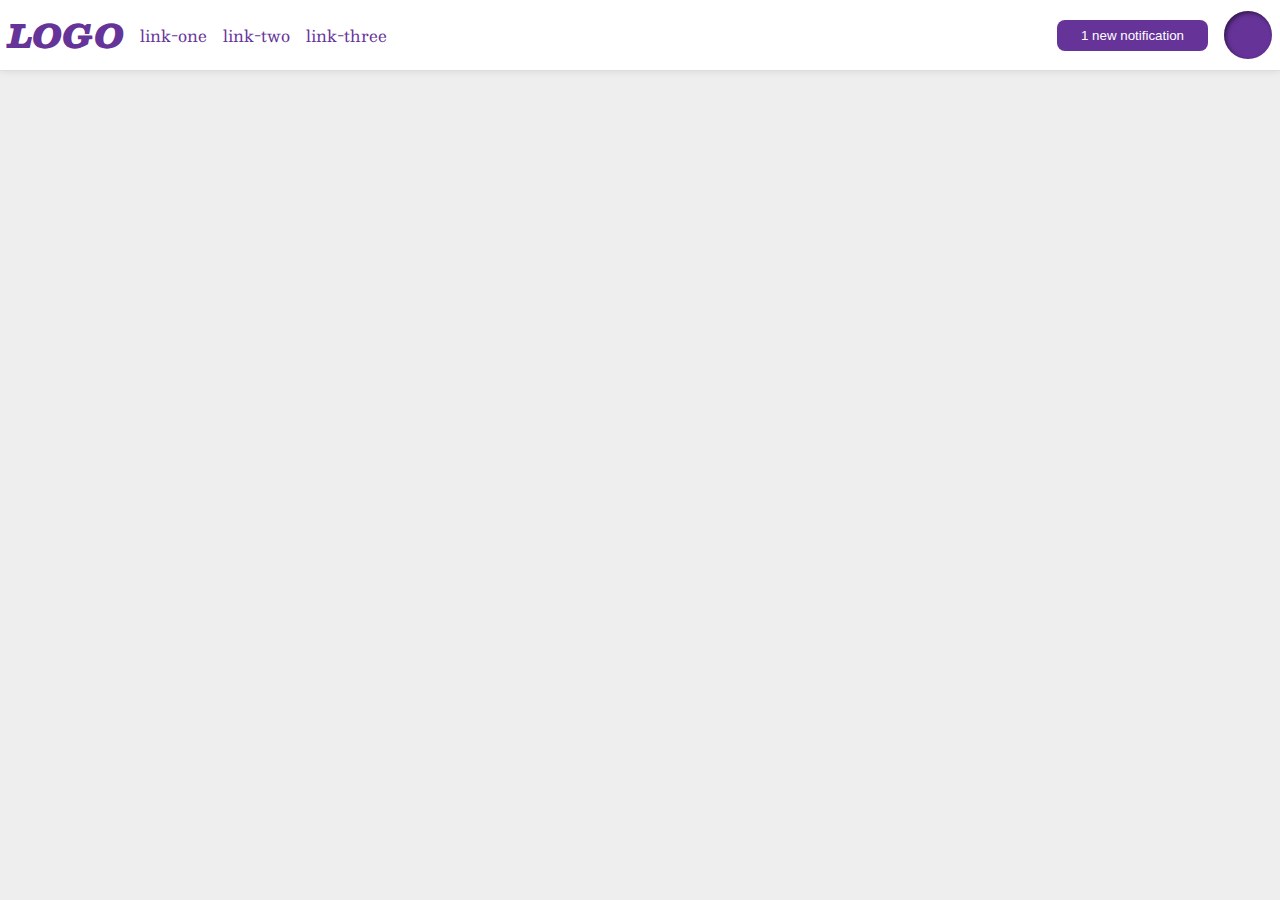
<file: flex/03-flex-header-2/index.html>
<!DOCTYPE html>
<html lang="en">
  <head>
    <meta charset="UTF-8">
    <meta http-equiv="X-UA-Compatible" content="IE=edge">
    <meta name="viewport" content="width=device-width, initial-scale=1.0">
    <title>Flex Header 2</title>
    <link rel="stylesheet" href="style.css">
  </head>
  <body>
    <div class="header">
      <div class="header-container_left">
      <div class="logo">
        LOGO
      </div>
      <ul class="links">
        <li><a href="google.com">link-one</a></li>
        <li><a href="google.com">link-two</a></li>
        <li><a href="google.com">link-three</a></li>
      </ul>
    </div>
    <div class="header-container_right">
      <button class="notifications">
        1 new notification
      </button>
      <div class="profile-image"></div>
    </div>
  </div>
  </body>
</html>
</file>
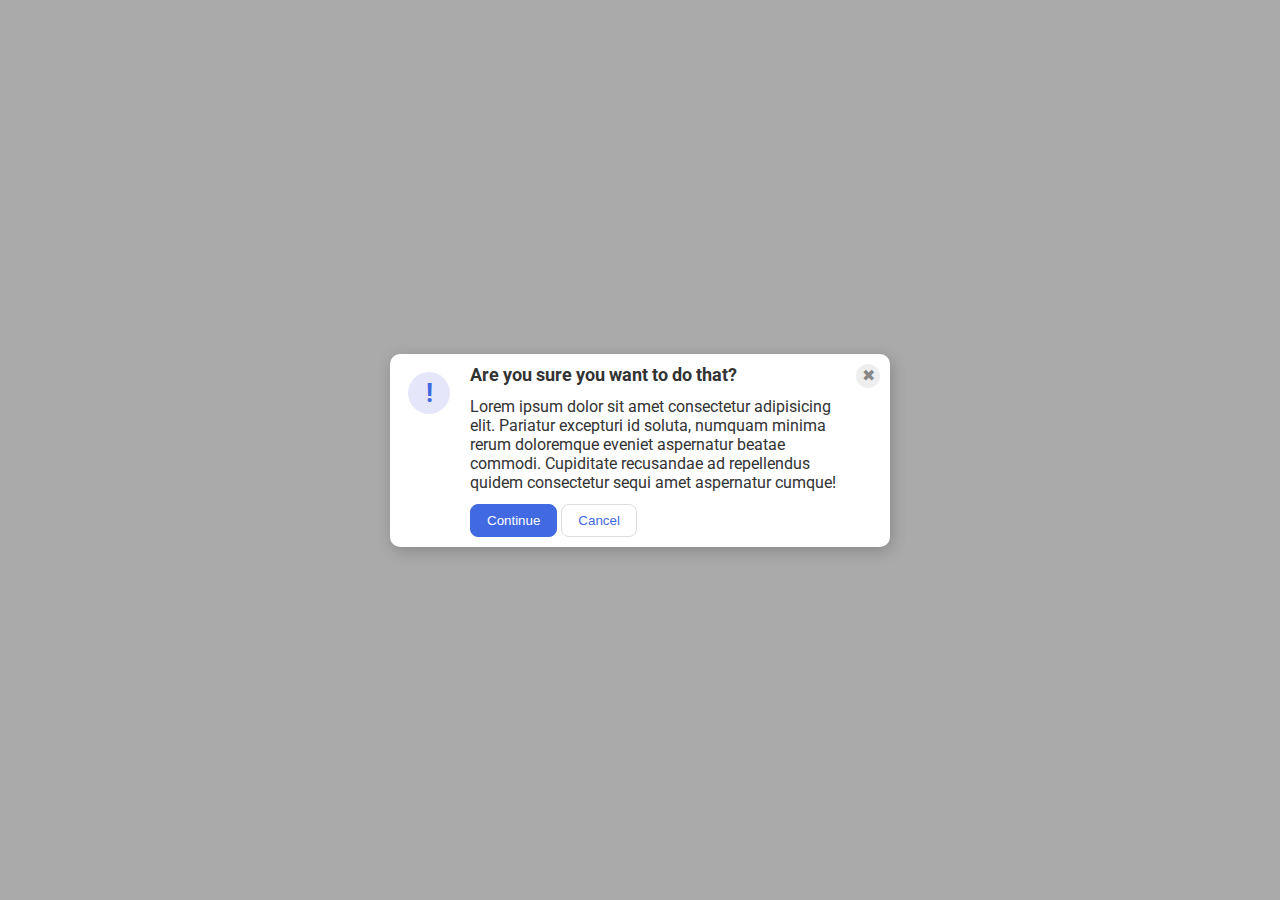
<file: flex/05-flex-modal/index.html>
<!DOCTYPE html>
<html lang="en">
  <head>
    <meta charset="UTF-8">
    <meta http-equiv="X-UA-Compatible" content="IE=edge">
    <meta name="viewport" content="width=device-width, initial-scale=1.0">
    <link rel="stylesheet" href="style.css">
    <title>Modal</title>
  </head>
  <body>
    <div class="modal">
        <div class="icon">!</div>
        
      <div class="text-container">
        <div class="text-items">
          <div class="header">Are you sure you want to do that?</div>
          <div class="text">Lorem ipsum dolor sit amet consectetur adipisicing elit. Pariatur excepturi id soluta, numquam minima rerum doloremque eveniet aspernatur beatae commodi. Cupiditate recusandae ad repellendus quidem consectetur sequi amet aspernatur cumque!</div>
          <div class="buttons">
          <button class="continue">Continue</button>
          <button class="cancel">Cancel</button>
        </div>
        </div>
      </div>
      <div class="close-button">✖</div>
    </div>
  </body>
</html>
</file>
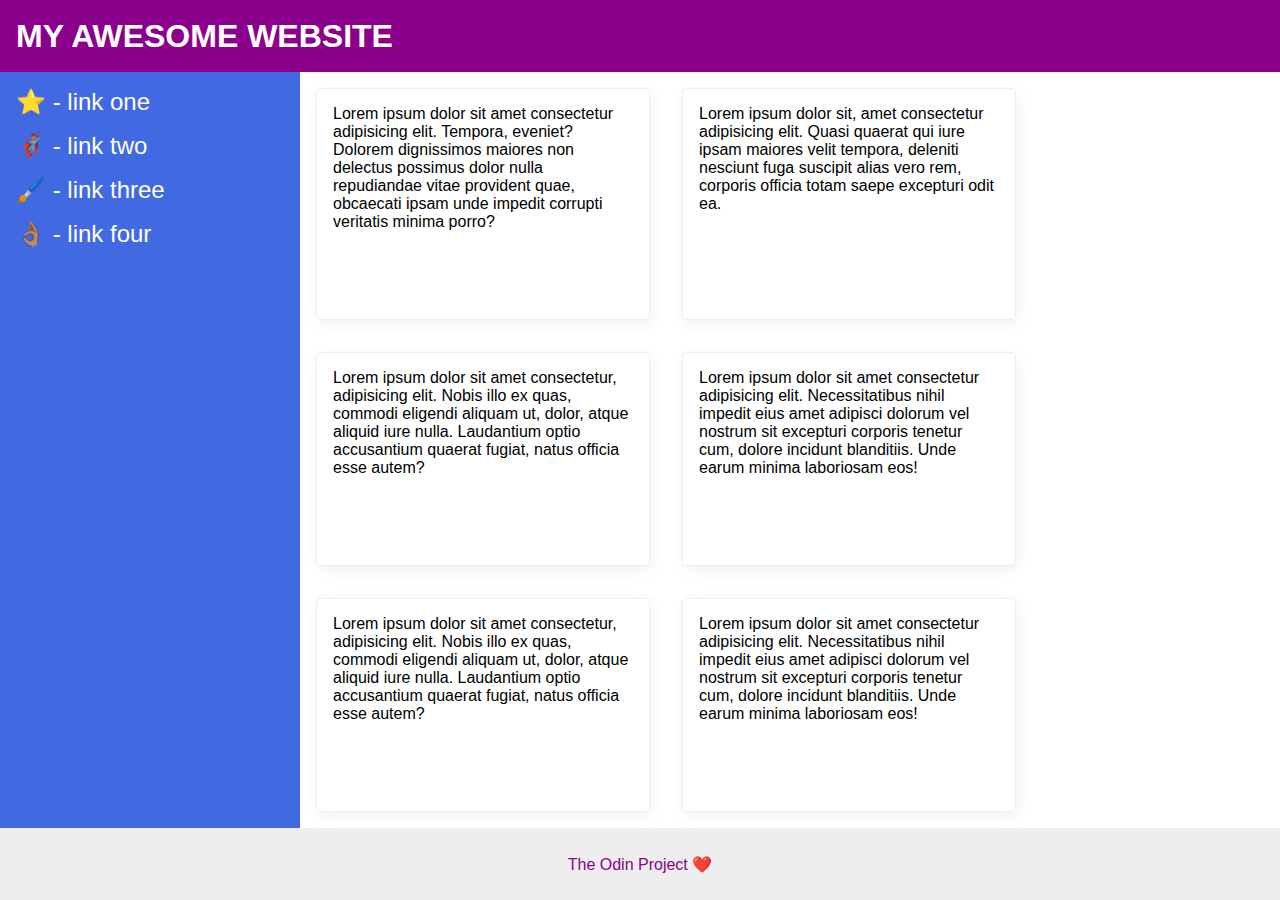
<file: flex/07-flex-layout-2/index.html>
<!DOCTYPE html>
<html lang="en">
  <head>
    <meta charset="UTF-8">
    <meta http-equiv="X-UA-Compatible" content="IE=edge">
    <meta name="viewport" content="width=device-width, initial-scale=1.0">
    <title>The Holy Grail</title>
    <link rel="stylesheet" href="style.css">
  </head>
  <body>
    <div class="header">
      MY AWESOME WEBSITE
    </div>
    <div class="content-container">
    <div class="sidebar">
      <ul>
        <li><a href="#">⭐ - link one</a></li>
        <li><a href="#">🦸🏽‍♂️ - link two</a></li>
        <li><a href="#">🖌️ - link three</a></li>
        <li><a href="#">👌🏽 - link four</a></li>
      </ul>
    </div>
    <div class="cards-container">
      <div class="card">Lorem ipsum dolor sit amet consectetur adipisicing elit. Tempora, eveniet? Dolorem dignissimos maiores non delectus possimus dolor nulla repudiandae vitae provident quae, obcaecati ipsam unde impedit corrupti veritatis minima porro?</div>
      <div class="card">Lorem ipsum dolor sit, amet consectetur adipisicing elit. Quasi quaerat qui iure ipsam maiores velit tempora, deleniti nesciunt fuga suscipit alias vero rem, corporis officia totam saepe excepturi odit ea.</div>
      <div class="card">Lorem ipsum dolor sit amet consectetur, adipisicing elit. Nobis illo ex quas, commodi eligendi aliquam ut, dolor, atque aliquid iure nulla. Laudantium optio accusantium quaerat fugiat, natus officia esse autem?</div>
      <div class="card">Lorem ipsum dolor sit amet consectetur adipisicing elit. Necessitatibus nihil impedit eius amet adipisci dolorum vel nostrum sit excepturi corporis tenetur cum, dolore incidunt blanditiis. Unde earum minima laboriosam eos!</div>
      <div class="card">Lorem ipsum dolor sit amet consectetur, adipisicing elit. Nobis illo ex quas, commodi eligendi aliquam ut, dolor, atque aliquid iure nulla. Laudantium optio accusantium quaerat fugiat, natus officia esse autem?</div>
      <div class="card">Lorem ipsum dolor sit amet consectetur adipisicing elit. Necessitatibus nihil impedit eius amet adipisci dolorum vel nostrum sit excepturi corporis tenetur cum, dolore incidunt blanditiis. Unde earum minima laboriosam eos!</div>
    </div>
  </div>
    <div class="footer">
      The Odin Project ❤️
    </div>
  </body>
</html>
</file>
<file: flex/03-flex-header-2/style.css>
/* this is some magical font-importing.  
you'll learn about it later. */
@import url('https://fonts.googleapis.com/css2?family=Besley:ital,wght@0,400;1,900&display=swap');

body {
  margin: 0;
  background: #eee;
  font-family: Besley, serif;
}

.header {
  background: white;
  border-bottom: 1px solid #ddd;
  box-shadow: 0 0 8px rgba(0,0,0,.1);
  display: flex;
  justify-content: space-between;
  padding: 8px;
  align-items: center;
}

.profile-image {
  background: rebeccapurple;
  box-shadow: inset 2px 2px 4px rgba(0,0,0,.5);
  border-radius: 50%;
  width: 48px;
  height: 48px;
}

.logo {
  color: rebeccapurple;
  font-size: 32px;
  font-weight: 900;
  font-style: italic;
}

button {
  border: none;
  border-radius: 8px;
  background: rebeccapurple;
  color: white;
  padding: 8px 24px;
}

a {
  /* this removes the line under our links */
  text-decoration: none;
  color: rebeccapurple;
}

ul {
  list-style-type: none;
  display: flex;
  padding: 0;
  margin: 0;
  gap: 16px;
}

.header-container_left {
  display: flex;
  align-items: center;
  gap:16px;
}
.header-container_right {
  display: flex;
  align-items: center;
  gap:16px;
}
</file>
<file: flex/05-flex-modal/style.css>
@import url('https://fonts.googleapis.com/css2?family=Roboto:wght@400;700&display=swap');

html, body {
  height: 100%;
}

body {
  font-family: Roboto, sans-serif;
  margin: 0;
  background: #aaa;
  color: #333;
  /* I'll give you this one for free lol */
  display: flex;
  align-items: center;
  justify-content: center;
}

.modal {
  background: white;
  width: 480px;
  border-radius: 10px;
  box-shadow: 2px 4px 16px rgba(0,0,0,.2);
  display: flex;
  gap: 12px;
  padding: 10px;
}

.icon {
  color: royalblue;
  font-size: 26px;
  font-weight: 700;
  background: lavender;
  width: 42px;
  height: 42px;
  border-radius: 50%;
  display: flex;
  align-items: center;
  justify-content: center;
  margin: 8px;
  flex-shrink: 0;
}

.header {
  font-size: 18px;
  font-weight: bold;
}

.close-button {
  background: #eee;
  border-radius: 50%;
  color: #888;
  font-weight: 400;
  font-size: 16px;
  height: 24px;
  width: 24px;
  display: flex;
  align-items: center;
  justify-content: center;
  flex-shrink: 0;
}

button {
  padding: 8px 16px;
  border-radius: 8px;
}

button.continue {
  background: royalblue;
  border: 1px solid royalblue;
  color: white;
}

button.cancel {
  background: white;
  border: 1px solid #ddd;
  color: royalblue;
}

.icons {
  display: flex;
  justify-content: space-between;
}

.text-items {
  display: flex;
  flex-direction: column;
  align-items: flex-start;
  gap: 12px;
}
</file>
<file: flex/07-flex-layout-2/style.css>
body {
  font-family: -apple-system, BlinkMacSystemFont, 'Segoe UI', Roboto, Oxygen, Ubuntu, Cantarell, 'Open Sans', 'Helvetica Neue', sans-serif;
  margin: 0;
  min-height: 100vh;
  display: flex;
  flex-direction: column;
}

.header {
  height: 72px;
  background: darkmagenta;
  color: white;
  font-size: 32px;
  font-weight: 900;
  padding: 0px 16px;
  display: flex;
  align-items: center;
}

.footer {
  height: 72px;
  background: #eee;
  color: darkmagenta;
  display: flex;
  justify-content: center;
  align-items: center;
}

.sidebar {
  width: 300px;
  background: royalblue;
  box-sizing: border-box;
  flex-shrink: 0;
  padding: 16px;
}

.card {
  border: 1px solid #eee;
  box-shadow: 2px 4px 16px rgba(0,0,0,.06);
  border-radius: 4px;
  width: 300px;
  margin: 16px;
  padding: 16px;
}

.content-container {
  display: flex;
  flex: 1;
}

.cards-container {
  display: flex;
  flex-wrap: wrap;
  flex: 1;
}

a {
 text-decoration: none;
 font-size: 24px;
 color:white;
}

ul {
  list-style-type: none;
  margin: 0;
  padding: 0;
}
li {
  margin-bottom: 16px;
}
</file>
